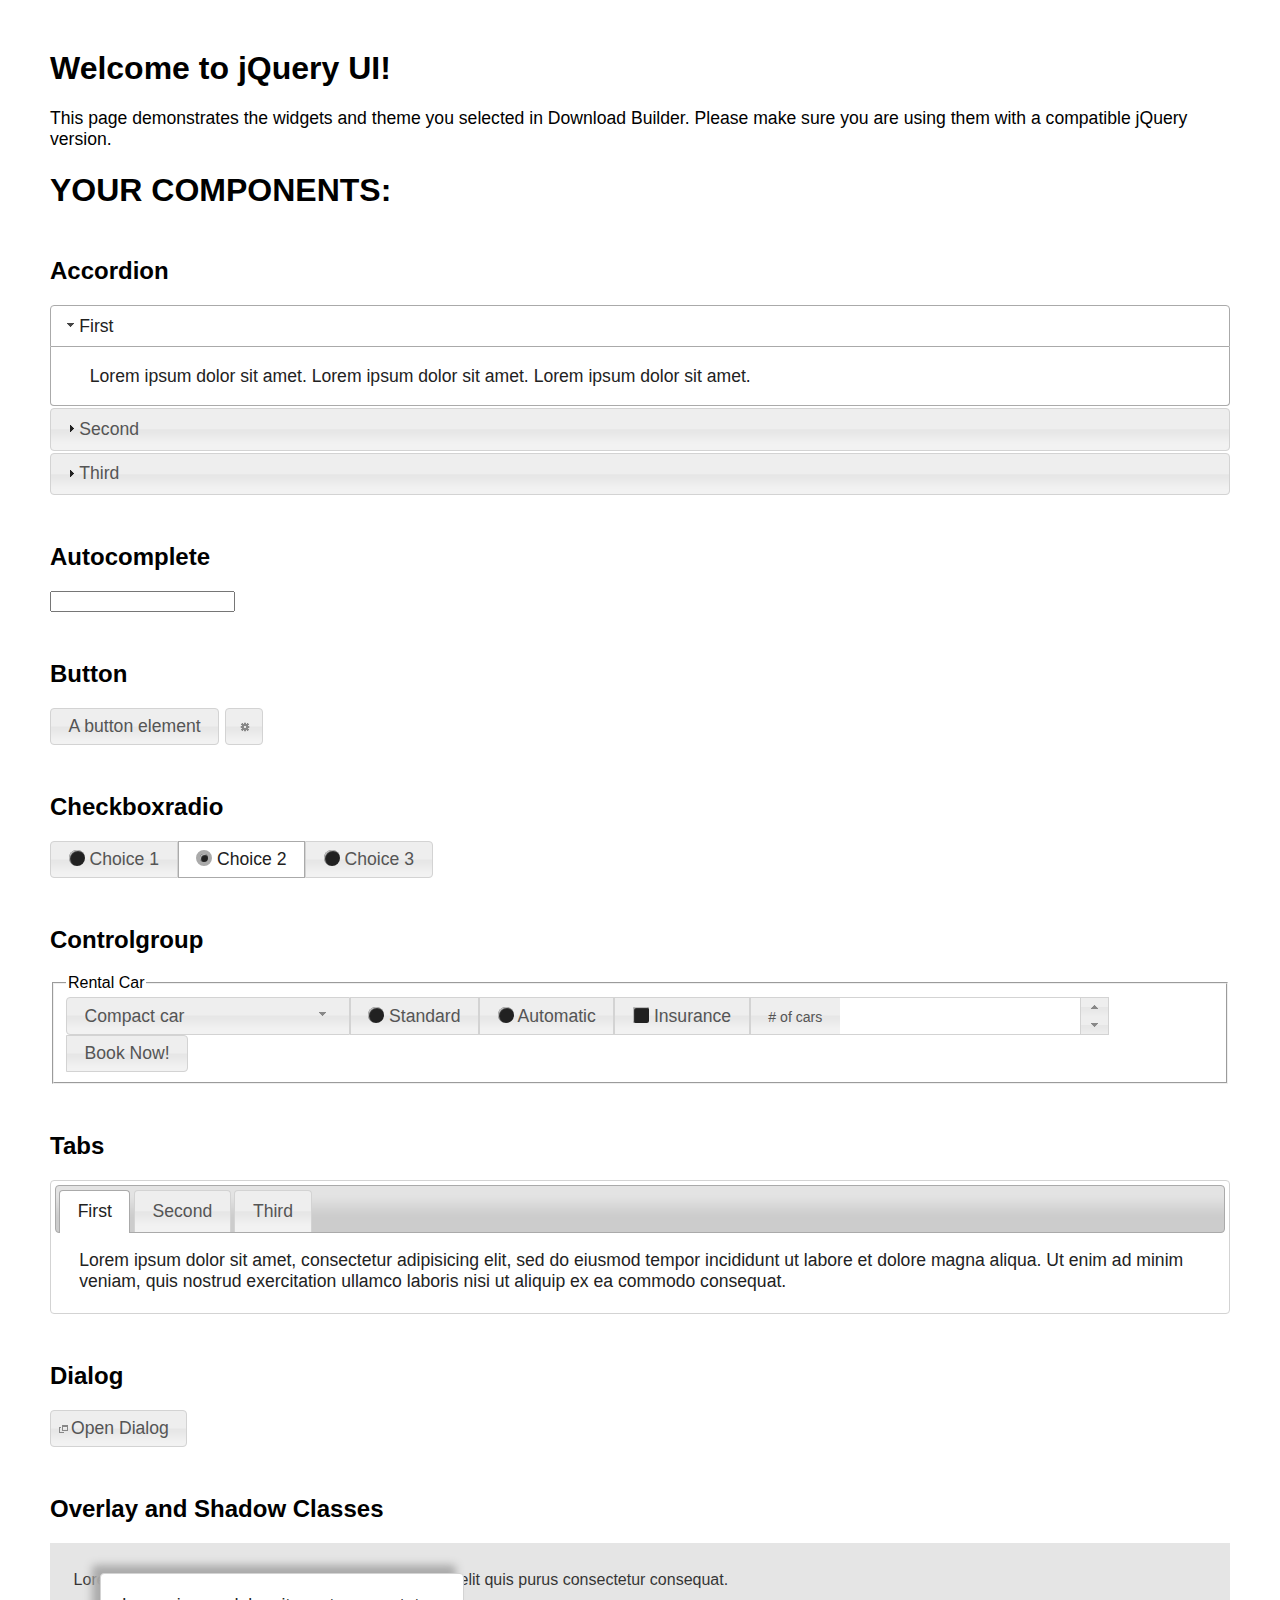
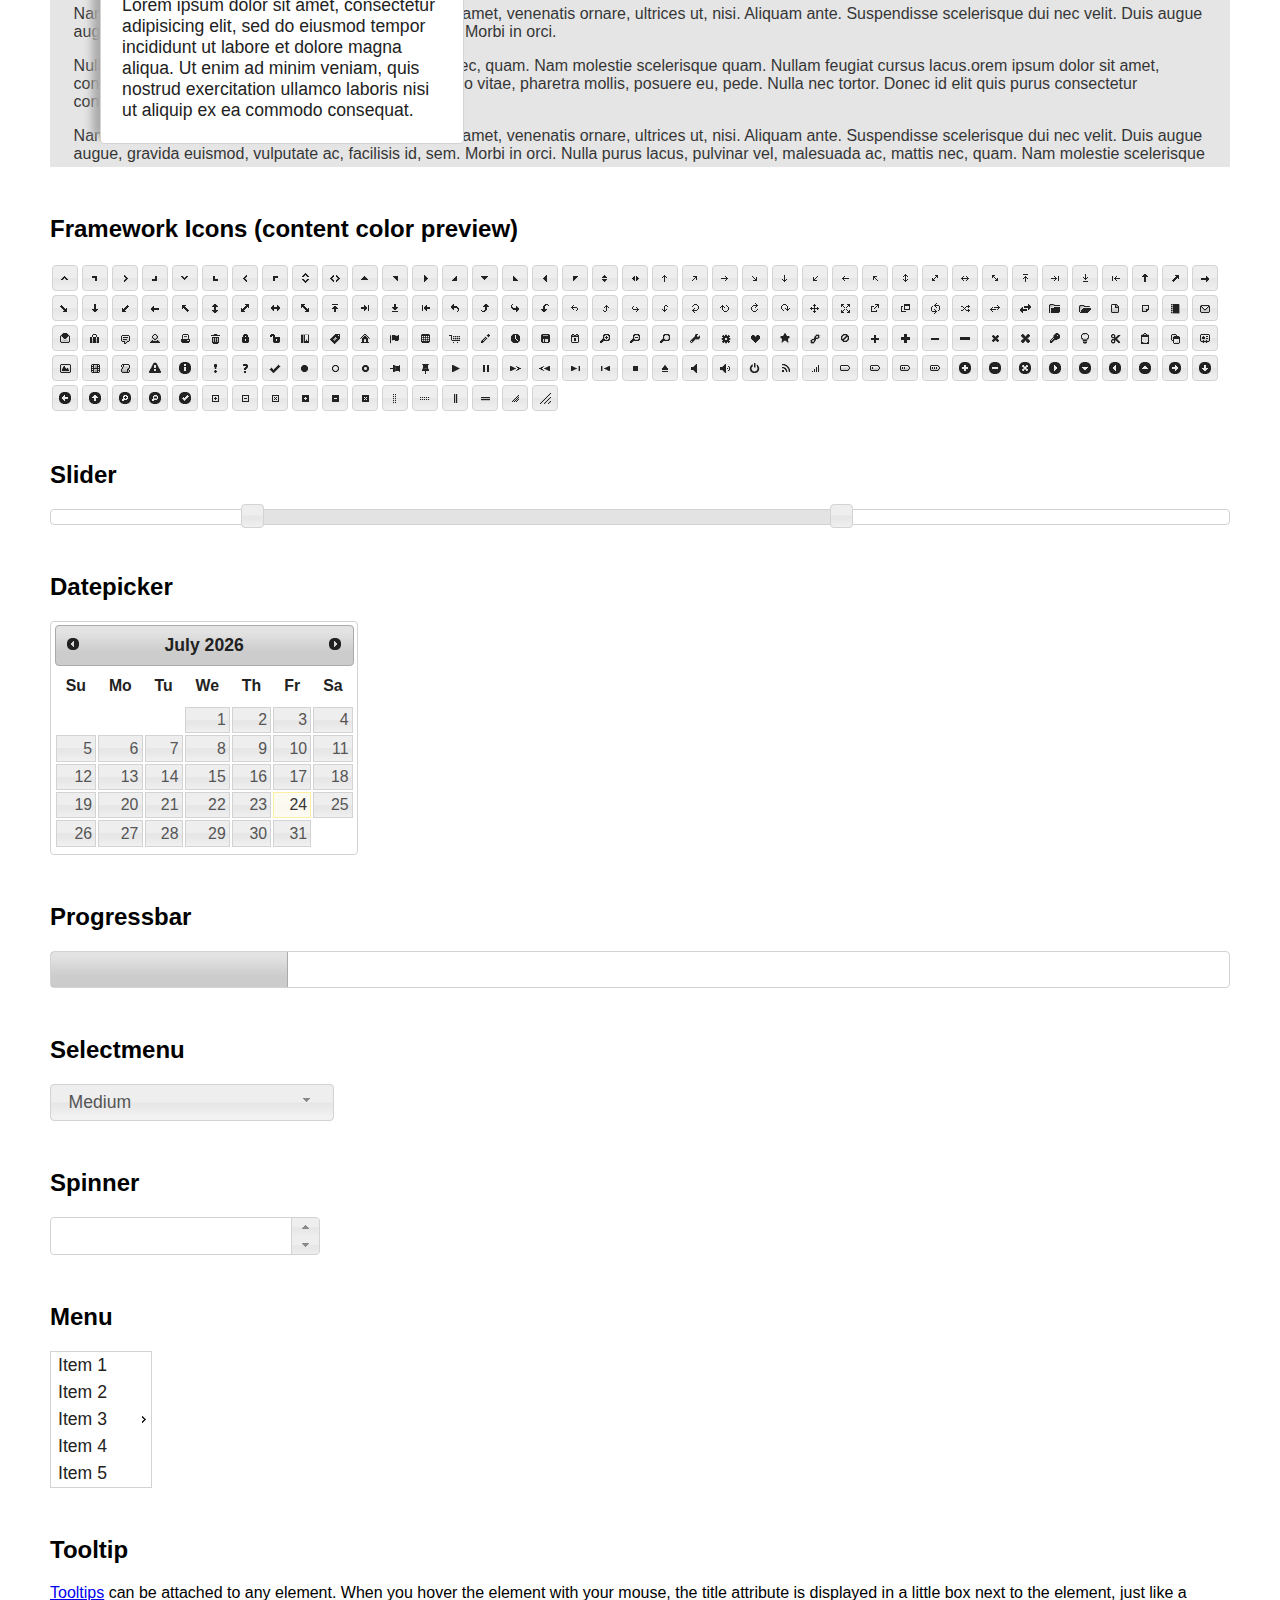
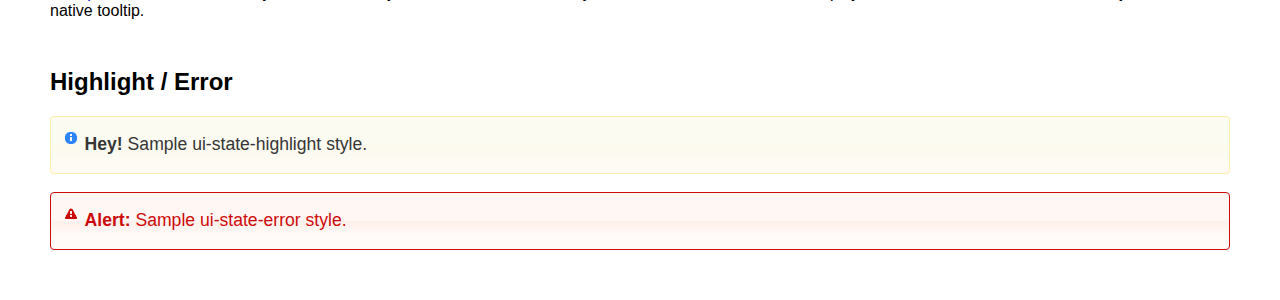
<file: trafika/static/jquery-ui-1.12.1.custom/index.html>
<!doctype html>
<html lang="us">
<head>
	<meta charset="utf-8">
	<title>jQuery UI Example Page</title>
	<link href="jquery-ui.css" rel="stylesheet">
	<style>
	body{
		font-family: "Trebuchet MS", sans-serif;
		margin: 50px;
	}
	.demoHeaders {
		margin-top: 2em;
	}
	#dialog-link {
		padding: .4em 1em .4em 20px;
		text-decoration: none;
		position: relative;
	}
	#dialog-link span.ui-icon {
		margin: 0 5px 0 0;
		position: absolute;
		left: .2em;
		top: 50%;
		margin-top: -8px;
	}
	#icons {
		margin: 0;
		padding: 0;
	}
	#icons li {
		margin: 2px;
		position: relative;
		padding: 4px 0;
		cursor: pointer;
		float: left;
		list-style: none;
	}
	#icons span.ui-icon {
		float: left;
		margin: 0 4px;
	}
	.fakewindowcontain .ui-widget-overlay {
		position: absolute;
	}
	select {
		width: 200px;
	}
	</style>
</head>
<body>

<h1>Welcome to jQuery UI!</h1>

<div class="ui-widget">
	<p>This page demonstrates the widgets and theme you selected in Download Builder. Please make sure you are using them with a compatible jQuery version.</p>
</div>

<h1>YOUR COMPONENTS:</h1>


<!-- Accordion -->
<h2 class="demoHeaders">Accordion</h2>
<div id="accordion">
	<h3>First</h3>
	<div>Lorem ipsum dolor sit amet. Lorem ipsum dolor sit amet. Lorem ipsum dolor sit amet.</div>
	<h3>Second</h3>
	<div>Phasellus mattis tincidunt nibh.</div>
	<h3>Third</h3>
	<div>Nam dui erat, auctor a, dignissim quis.</div>
</div>



<!-- Autocomplete -->
<h2 class="demoHeaders">Autocomplete</h2>
<div>
	<input id="autocomplete" title="type &quot;a&quot;">
</div>



<!-- Button -->
<h2 class="demoHeaders">Button</h2>
<button id="button">A button element</button>
<button id="button-icon">An icon-only button</button>



<!-- Checkboxradio -->
<h2 class="demoHeaders">Checkboxradio</h2>
<form style="margin-top: 1em;">
	<div id="radioset">
		<input type="radio" id="radio1" name="radio"><label for="radio1">Choice 1</label>
		<input type="radio" id="radio2" name="radio" checked="checked"><label for="radio2">Choice 2</label>
		<input type="radio" id="radio3" name="radio"><label for="radio3">Choice 3</label>
	</div>
</form>



<!-- Controlgroup -->
<h2 class="demoHeaders">Controlgroup</h2>
<fieldset>
	<legend>Rental Car</legend>
	<div id="controlgroup">
		<select id="car-type">
			<option>Compact car</option>
			<option>Midsize car</option>
			<option>Full size car</option>
			<option>SUV</option>
			<option>Luxury</option>
			<option>Truck</option>
			<option>Van</option>
		</select>
		<label for="transmission-standard">Standard</label>
		<input type="radio" name="transmission" id="transmission-standard">
		<label for="transmission-automatic">Automatic</label>
		<input type="radio" name="transmission" id="transmission-automatic">
		<label for="insurance">Insurance</label>
		<input type="checkbox" name="insurance" id="insurance">
		<label for="horizontal-spinner" class="ui-controlgroup-label"># of cars</label>
		<input id="horizontal-spinner" class="ui-spinner-input">
		<button>Book Now!</button>
	</div>
</fieldset>



<!-- Tabs -->
<h2 class="demoHeaders">Tabs</h2>
<div id="tabs">
	<ul>
		<li><a href="#tabs-1">First</a></li>
		<li><a href="#tabs-2">Second</a></li>
		<li><a href="#tabs-3">Third</a></li>
	</ul>
	<div id="tabs-1">Lorem ipsum dolor sit amet, consectetur adipisicing elit, sed do eiusmod tempor incididunt ut labore et dolore magna aliqua. Ut enim ad minim veniam, quis nostrud exercitation ullamco laboris nisi ut aliquip ex ea commodo consequat.</div>
	<div id="tabs-2">Phasellus mattis tincidunt nibh. Cras orci urna, blandit id, pretium vel, aliquet ornare, felis. Maecenas scelerisque sem non nisl. Fusce sed lorem in enim dictum bibendum.</div>
	<div id="tabs-3">Nam dui erat, auctor a, dignissim quis, sollicitudin eu, felis. Pellentesque nisi urna, interdum eget, sagittis et, consequat vestibulum, lacus. Mauris porttitor ullamcorper augue.</div>
</div>



<h2 class="demoHeaders">Dialog</h2>
<p>
	<button id="dialog-link" class="ui-button ui-corner-all ui-widget">
		<span class="ui-icon ui-icon-newwin"></span>Open Dialog
	</button>
</p>

<h2 class="demoHeaders">Overlay and Shadow Classes</h2>
<div style="position: relative; width: 96%; height: 200px; padding:1% 2%; overflow:hidden;" class="fakewindowcontain">
	<p>Lorem ipsum dolor sit amet,  Nulla nec tortor. Donec id elit quis purus consectetur consequat. </p><p>Nam congue semper tellus. Sed erat dolor, dapibus sit amet, venenatis ornare, ultrices ut, nisi. Aliquam ante. Suspendisse scelerisque dui nec velit. Duis augue augue, gravida euismod, vulputate ac, facilisis id, sem. Morbi in orci. </p><p>Nulla purus lacus, pulvinar vel, malesuada ac, mattis nec, quam. Nam molestie scelerisque quam. Nullam feugiat cursus lacus.orem ipsum dolor sit amet, consectetur adipiscing elit. Donec libero risus, commodo vitae, pharetra mollis, posuere eu, pede. Nulla nec tortor. Donec id elit quis purus consectetur consequat. </p><p>Nam congue semper tellus. Sed erat dolor, dapibus sit amet, venenatis ornare, ultrices ut, nisi. Aliquam ante. Suspendisse scelerisque dui nec velit. Duis augue augue, gravida euismod, vulputate ac, facilisis id, sem. Morbi in orci. Nulla purus lacus, pulvinar vel, malesuada ac, mattis nec, quam. Nam molestie scelerisque quam. </p><p>Nullam feugiat cursus lacus.orem ipsum dolor sit amet, consectetur adipiscing elit. Donec libero risus, commodo vitae, pharetra mollis, posuere eu, pede. Nulla nec tortor. Donec id elit quis purus consectetur consequat. Nam congue semper tellus. Sed erat dolor, dapibus sit amet, venenatis ornare, ultrices ut, nisi. Aliquam ante. </p><p>Suspendisse scelerisque dui nec velit. Duis augue augue, gravida euismod, vulputate ac, facilisis id, sem. Morbi in orci. Nulla purus lacus, pulvinar vel, malesuada ac, mattis nec, quam. Nam molestie scelerisque quam. Nullam feugiat cursus lacus.orem ipsum dolor sit amet, consectetur adipiscing elit. Donec libero risus, commodo vitae, pharetra mollis, posuere eu, pede. Nulla nec tortor. Donec id elit quis purus consectetur consequat. Nam congue semper tellus. Sed erat dolor, dapibus sit amet, venenatis ornare, ultrices ut, nisi. </p>

	<!-- ui-dialog -->
	<div class="ui-widget-overlay ui-front"></div>
	<div style="position: absolute; width: 320px; left: 50px; top: 30px; padding: 1.2em" class="ui-widget ui-front ui-widget-content ui-corner-all ui-widget-shadow">
		Lorem ipsum dolor sit amet, consectetur adipisicing elit, sed do eiusmod tempor incididunt ut labore et dolore magna aliqua. Ut enim ad minim veniam, quis nostrud exercitation ullamco laboris nisi ut aliquip ex ea commodo consequat.
	</div>

</div>

<!-- ui-dialog -->
<div id="dialog" title="Dialog Title">
	<p>Lorem ipsum dolor sit amet, consectetur adipisicing elit, sed do eiusmod tempor incididunt ut labore et dolore magna aliqua. Ut enim ad minim veniam, quis nostrud exercitation ullamco laboris nisi ut aliquip ex ea commodo consequat.</p>
</div>



<h2 class="demoHeaders">Framework Icons (content color preview)</h2>
<ul id="icons" class="ui-widget ui-helper-clearfix">
	<li class="ui-state-default ui-corner-all" title=".ui-icon-caret-1-n"><span class="ui-icon ui-icon-caret-1-n"></span></li>
	<li class="ui-state-default ui-corner-all" title=".ui-icon-caret-1-ne"><span class="ui-icon ui-icon-caret-1-ne"></span></li>
	<li class="ui-state-default ui-corner-all" title=".ui-icon-caret-1-e"><span class="ui-icon ui-icon-caret-1-e"></span></li>
	<li class="ui-state-default ui-corner-all" title=".ui-icon-caret-1-se"><span class="ui-icon ui-icon-caret-1-se"></span></li>
	<li class="ui-state-default ui-corner-all" title=".ui-icon-caret-1-s"><span class="ui-icon ui-icon-caret-1-s"></span></li>
	<li class="ui-state-default ui-corner-all" title=".ui-icon-caret-1-sw"><span class="ui-icon ui-icon-caret-1-sw"></span></li>
	<li class="ui-state-default ui-corner-all" title=".ui-icon-caret-1-w"><span class="ui-icon ui-icon-caret-1-w"></span></li>
	<li class="ui-state-default ui-corner-all" title=".ui-icon-caret-1-nw"><span class="ui-icon ui-icon-caret-1-nw"></span></li>
	<li class="ui-state-default ui-corner-all" title=".ui-icon-caret-2-n-s"><span class="ui-icon ui-icon-caret-2-n-s"></span></li>
	<li class="ui-state-default ui-corner-all" title=".ui-icon-caret-2-e-w"><span class="ui-icon ui-icon-caret-2-e-w"></span></li>
	<li class="ui-state-default ui-corner-all" title=".ui-icon-triangle-1-n"><span class="ui-icon ui-icon-triangle-1-n"></span></li>
	<li class="ui-state-default ui-corner-all" title=".ui-icon-triangle-1-ne"><span class="ui-icon ui-icon-triangle-1-ne"></span></li>
	<li class="ui-state-default ui-corner-all" title=".ui-icon-triangle-1-e"><span class="ui-icon ui-icon-triangle-1-e"></span></li>
	<li class="ui-state-default ui-corner-all" title=".ui-icon-triangle-1-se"><span class="ui-icon ui-icon-triangle-1-se"></span></li>
	<li class="ui-state-default ui-corner-all" title=".ui-icon-triangle-1-s"><span class="ui-icon ui-icon-triangle-1-s"></span></li>
	<li class="ui-state-default ui-corner-all" title=".ui-icon-triangle-1-sw"><span class="ui-icon ui-icon-triangle-1-sw"></span></li>
	<li class="ui-state-default ui-corner-all" title=".ui-icon-triangle-1-w"><span class="ui-icon ui-icon-triangle-1-w"></span></li>
	<li class="ui-state-default ui-corner-all" title=".ui-icon-triangle-1-nw"><span class="ui-icon ui-icon-triangle-1-nw"></span></li>
	<li class="ui-state-default ui-corner-all" title=".ui-icon-triangle-2-n-s"><span class="ui-icon ui-icon-triangle-2-n-s"></span></li>
	<li class="ui-state-default ui-corner-all" title=".ui-icon-triangle-2-e-w"><span class="ui-icon ui-icon-triangle-2-e-w"></span></li>
	<li class="ui-state-default ui-corner-all" title=".ui-icon-arrow-1-n"><span class="ui-icon ui-icon-arrow-1-n"></span></li>
	<li class="ui-state-default ui-corner-all" title=".ui-icon-arrow-1-ne"><span class="ui-icon ui-icon-arrow-1-ne"></span></li>
	<li class="ui-state-default ui-corner-all" title=".ui-icon-arrow-1-e"><span class="ui-icon ui-icon-arrow-1-e"></span></li>
	<li class="ui-state-default ui-corner-all" title=".ui-icon-arrow-1-se"><span class="ui-icon ui-icon-arrow-1-se"></span></li>
	<li class="ui-state-default ui-corner-all" title=".ui-icon-arrow-1-s"><span class="ui-icon ui-icon-arrow-1-s"></span></li>
	<li class="ui-state-default ui-corner-all" title=".ui-icon-arrow-1-sw"><span class="ui-icon ui-icon-arrow-1-sw"></span></li>
	<li class="ui-state-default ui-corner-all" title=".ui-icon-arrow-1-w"><span class="ui-icon ui-icon-arrow-1-w"></span></li>
	<li class="ui-state-default ui-corner-all" title=".ui-icon-arrow-1-nw"><span class="ui-icon ui-icon-arrow-1-nw"></span></li>
	<li class="ui-state-default ui-corner-all" title=".ui-icon-arrow-2-n-s"><span class="ui-icon ui-icon-arrow-2-n-s"></span></li>
	<li class="ui-state-default ui-corner-all" title=".ui-icon-arrow-2-ne-sw"><span class="ui-icon ui-icon-arrow-2-ne-sw"></span></li>
	<li class="ui-state-default ui-corner-all" title=".ui-icon-arrow-2-e-w"><span class="ui-icon ui-icon-arrow-2-e-w"></span></li>
	<li class="ui-state-default ui-corner-all" title=".ui-icon-arrow-2-se-nw"><span class="ui-icon ui-icon-arrow-2-se-nw"></span></li>
	<li class="ui-state-default ui-corner-all" title=".ui-icon-arrowstop-1-n"><span class="ui-icon ui-icon-arrowstop-1-n"></span></li>
	<li class="ui-state-default ui-corner-all" title=".ui-icon-arrowstop-1-e"><span class="ui-icon ui-icon-arrowstop-1-e"></span></li>
	<li class="ui-state-default ui-corner-all" title=".ui-icon-arrowstop-1-s"><span class="ui-icon ui-icon-arrowstop-1-s"></span></li>
	<li class="ui-state-default ui-corner-all" title=".ui-icon-arrowstop-1-w"><span class="ui-icon ui-icon-arrowstop-1-w"></span></li>
	<li class="ui-state-default ui-corner-all" title=".ui-icon-arrowthick-1-n"><span class="ui-icon ui-icon-arrowthick-1-n"></span></li>
	<li class="ui-state-default ui-corner-all" title=".ui-icon-arrowthick-1-ne"><span class="ui-icon ui-icon-arrowthick-1-ne"></span></li>
	<li class="ui-state-default ui-corner-all" title=".ui-icon-arrowthick-1-e"><span class="ui-icon ui-icon-arrowthick-1-e"></span></li>
	<li class="ui-state-default ui-corner-all" title=".ui-icon-arrowthick-1-se"><span class="ui-icon ui-icon-arrowthick-1-se"></span></li>
	<li class="ui-state-default ui-corner-all" title=".ui-icon-arrowthick-1-s"><span class="ui-icon ui-icon-arrowthick-1-s"></span></li>
	<li class="ui-state-default ui-corner-all" title=".ui-icon-arrowthick-1-sw"><span class="ui-icon ui-icon-arrowthick-1-sw"></span></li>
	<li class="ui-state-default ui-corner-all" title=".ui-icon-arrowthick-1-w"><span class="ui-icon ui-icon-arrowthick-1-w"></span></li>
	<li class="ui-state-default ui-corner-all" title=".ui-icon-arrowthick-1-nw"><span class="ui-icon ui-icon-arrowthick-1-nw"></span></li>
	<li class="ui-state-default ui-corner-all" title=".ui-icon-arrowthick-2-n-s"><span class="ui-icon ui-icon-arrowthick-2-n-s"></span></li>
	<li class="ui-state-default ui-corner-all" title=".ui-icon-arrowthick-2-ne-sw"><span class="ui-icon ui-icon-arrowthick-2-ne-sw"></span></li>
	<li class="ui-state-default ui-corner-all" title=".ui-icon-arrowthick-2-e-w"><span class="ui-icon ui-icon-arrowthick-2-e-w"></span></li>
	<li class="ui-state-default ui-corner-all" title=".ui-icon-arrowthick-2-se-nw"><span class="ui-icon ui-icon-arrowthick-2-se-nw"></span></li>
	<li class="ui-state-default ui-corner-all" title=".ui-icon-arrowthickstop-1-n"><span class="ui-icon ui-icon-arrowthickstop-1-n"></span></li>
	<li class="ui-state-default ui-corner-all" title=".ui-icon-arrowthickstop-1-e"><span class="ui-icon ui-icon-arrowthickstop-1-e"></span></li>
	<li class="ui-state-default ui-corner-all" title=".ui-icon-arrowthickstop-1-s"><span class="ui-icon ui-icon-arrowthickstop-1-s"></span></li>
	<li class="ui-state-default ui-corner-all" title=".ui-icon-arrowthickstop-1-w"><span class="ui-icon ui-icon-arrowthickstop-1-w"></span></li>
	<li class="ui-state-default ui-corner-all" title=".ui-icon-arrowreturnthick-1-w"><span class="ui-icon ui-icon-arrowreturnthick-1-w"></span></li>
	<li class="ui-state-default ui-corner-all" title=".ui-icon-arrowreturnthick-1-n"><span class="ui-icon ui-icon-arrowreturnthick-1-n"></span></li>
	<li class="ui-state-default ui-corner-all" title=".ui-icon-arrowreturnthick-1-e"><span class="ui-icon ui-icon-arrowreturnthick-1-e"></span></li>
	<li class="ui-state-default ui-corner-all" title=".ui-icon-arrowreturnthick-1-s"><span class="ui-icon ui-icon-arrowreturnthick-1-s"></span></li>
	<li class="ui-state-default ui-corner-all" title=".ui-icon-arrowreturn-1-w"><span class="ui-icon ui-icon-arrowreturn-1-w"></span></li>
	<li class="ui-state-default ui-corner-all" title=".ui-icon-arrowreturn-1-n"><span class="ui-icon ui-icon-arrowreturn-1-n"></span></li>
	<li class="ui-state-default ui-corner-all" title=".ui-icon-arrowreturn-1-e"><span class="ui-icon ui-icon-arrowreturn-1-e"></span></li>
	<li class="ui-state-default ui-corner-all" title=".ui-icon-arrowreturn-1-s"><span class="ui-icon ui-icon-arrowreturn-1-s"></span></li>
	<li class="ui-state-default ui-corner-all" title=".ui-icon-arrowrefresh-1-w"><span class="ui-icon ui-icon-arrowrefresh-1-w"></span></li>
	<li class="ui-state-default ui-corner-all" title=".ui-icon-arrowrefresh-1-n"><span class="ui-icon ui-icon-arrowrefresh-1-n"></span></li>
	<li class="ui-state-default ui-corner-all" title=".ui-icon-arrowrefresh-1-e"><span class="ui-icon ui-icon-arrowrefresh-1-e"></span></li>
	<li class="ui-state-default ui-corner-all" title=".ui-icon-arrowrefresh-1-s"><span class="ui-icon ui-icon-arrowrefresh-1-s"></span></li>
	<li class="ui-state-default ui-corner-all" title=".ui-icon-arrow-4"><span class="ui-icon ui-icon-arrow-4"></span></li>
	<li class="ui-state-default ui-corner-all" title=".ui-icon-arrow-4-diag"><span class="ui-icon ui-icon-arrow-4-diag"></span></li>
	<li class="ui-state-default ui-corner-all" title=".ui-icon-extlink"><span class="ui-icon ui-icon-extlink"></span></li>
	<li class="ui-state-default ui-corner-all" title=".ui-icon-newwin"><span class="ui-icon ui-icon-newwin"></span></li>
	<li class="ui-state-default ui-corner-all" title=".ui-icon-refresh"><span class="ui-icon ui-icon-refresh"></span></li>
	<li class="ui-state-default ui-corner-all" title=".ui-icon-shuffle"><span class="ui-icon ui-icon-shuffle"></span></li>
	<li class="ui-state-default ui-corner-all" title=".ui-icon-transfer-e-w"><span class="ui-icon ui-icon-transfer-e-w"></span></li>
	<li class="ui-state-default ui-corner-all" title=".ui-icon-transferthick-e-w"><span class="ui-icon ui-icon-transferthick-e-w"></span></li>
	<li class="ui-state-default ui-corner-all" title=".ui-icon-folder-collapsed"><span class="ui-icon ui-icon-folder-collapsed"></span></li>
	<li class="ui-state-default ui-corner-all" title=".ui-icon-folder-open"><span class="ui-icon ui-icon-folder-open"></span></li>
	<li class="ui-state-default ui-corner-all" title=".ui-icon-document"><span class="ui-icon ui-icon-document"></span></li>
	<li class="ui-state-default ui-corner-all" title=".ui-icon-document-b"><span class="ui-icon ui-icon-document-b"></span></li>
	<li class="ui-state-default ui-corner-all" title=".ui-icon-note"><span class="ui-icon ui-icon-note"></span></li>
	<li class="ui-state-default ui-corner-all" title=".ui-icon-mail-closed"><span class="ui-icon ui-icon-mail-closed"></span></li>
	<li class="ui-state-default ui-corner-all" title=".ui-icon-mail-open"><span class="ui-icon ui-icon-mail-open"></span></li>
	<li class="ui-state-default ui-corner-all" title=".ui-icon-suitcase"><span class="ui-icon ui-icon-suitcase"></span></li>
	<li class="ui-state-default ui-corner-all" title=".ui-icon-comment"><span class="ui-icon ui-icon-comment"></span></li>
	<li class="ui-state-default ui-corner-all" title=".ui-icon-person"><span class="ui-icon ui-icon-person"></span></li>
	<li class="ui-state-default ui-corner-all" title=".ui-icon-print"><span class="ui-icon ui-icon-print"></span></li>
	<li class="ui-state-default ui-corner-all" title=".ui-icon-trash"><span class="ui-icon ui-icon-trash"></span></li>
	<li class="ui-state-default ui-corner-all" title=".ui-icon-locked"><span class="ui-icon ui-icon-locked"></span></li>
	<li class="ui-state-default ui-corner-all" title=".ui-icon-unlocked"><span class="ui-icon ui-icon-unlocked"></span></li>
	<li class="ui-state-default ui-corner-all" title=".ui-icon-bookmark"><span class="ui-icon ui-icon-bookmark"></span></li>
	<li class="ui-state-default ui-corner-all" title=".ui-icon-tag"><span class="ui-icon ui-icon-tag"></span></li>
	<li class="ui-state-default ui-corner-all" title=".ui-icon-home"><span class="ui-icon ui-icon-home"></span></li>
	<li class="ui-state-default ui-corner-all" title=".ui-icon-flag"><span class="ui-icon ui-icon-flag"></span></li>
	<li class="ui-state-default ui-corner-all" title=".ui-icon-calculator"><span class="ui-icon ui-icon-calculator"></span></li>
	<li class="ui-state-default ui-corner-all" title=".ui-icon-cart"><span class="ui-icon ui-icon-cart"></span></li>
	<li class="ui-state-default ui-corner-all" title=".ui-icon-pencil"><span class="ui-icon ui-icon-pencil"></span></li>
	<li class="ui-state-default ui-corner-all" title=".ui-icon-clock"><span class="ui-icon ui-icon-clock"></span></li>
	<li class="ui-state-default ui-corner-all" title=".ui-icon-disk"><span class="ui-icon ui-icon-disk"></span></li>
	<li class="ui-state-default ui-corner-all" title=".ui-icon-calendar"><span class="ui-icon ui-icon-calendar"></span></li>
	<li class="ui-state-default ui-corner-all" title=".ui-icon-zoomin"><span class="ui-icon ui-icon-zoomin"></span></li>
	<li class="ui-state-default ui-corner-all" title=".ui-icon-zoomout"><span class="ui-icon ui-icon-zoomout"></span></li>
	<li class="ui-state-default ui-corner-all" title=".ui-icon-search"><span class="ui-icon ui-icon-search"></span></li>
	<li class="ui-state-default ui-corner-all" title=".ui-icon-wrench"><span class="ui-icon ui-icon-wrench"></span></li>
	<li class="ui-state-default ui-corner-all" title=".ui-icon-gear"><span class="ui-icon ui-icon-gear"></span></li>
	<li class="ui-state-default ui-corner-all" title=".ui-icon-heart"><span class="ui-icon ui-icon-heart"></span></li>
	<li class="ui-state-default ui-corner-all" title=".ui-icon-star"><span class="ui-icon ui-icon-star"></span></li>
	<li class="ui-state-default ui-corner-all" title=".ui-icon-link"><span class="ui-icon ui-icon-link"></span></li>
	<li class="ui-state-default ui-corner-all" title=".ui-icon-cancel"><span class="ui-icon ui-icon-cancel"></span></li>
	<li class="ui-state-default ui-corner-all" title=".ui-icon-plus"><span class="ui-icon ui-icon-plus"></span></li>
	<li class="ui-state-default ui-corner-all" title=".ui-icon-plusthick"><span class="ui-icon ui-icon-plusthick"></span></li>
	<li class="ui-state-default ui-corner-all" title=".ui-icon-minus"><span class="ui-icon ui-icon-minus"></span></li>
	<li class="ui-state-default ui-corner-all" title=".ui-icon-minusthick"><span class="ui-icon ui-icon-minusthick"></span></li>
	<li class="ui-state-default ui-corner-all" title=".ui-icon-close"><span class="ui-icon ui-icon-close"></span></li>
	<li class="ui-state-default ui-corner-all" title=".ui-icon-closethick"><span class="ui-icon ui-icon-closethick"></span></li>
	<li class="ui-state-default ui-corner-all" title=".ui-icon-key"><span class="ui-icon ui-icon-key"></span></li>
	<li class="ui-state-default ui-corner-all" title=".ui-icon-lightbulb"><span class="ui-icon ui-icon-lightbulb"></span></li>
	<li class="ui-state-default ui-corner-all" title=".ui-icon-scissors"><span class="ui-icon ui-icon-scissors"></span></li>
	<li class="ui-state-default ui-corner-all" title=".ui-icon-clipboard"><span class="ui-icon ui-icon-clipboard"></span></li>
	<li class="ui-state-default ui-corner-all" title=".ui-icon-copy"><span class="ui-icon ui-icon-copy"></span></li>
	<li class="ui-state-default ui-corner-all" title=".ui-icon-contact"><span class="ui-icon ui-icon-contact"></span></li>
	<li class="ui-state-default ui-corner-all" title=".ui-icon-image"><span class="ui-icon ui-icon-image"></span></li>
	<li class="ui-state-default ui-corner-all" title=".ui-icon-video"><span class="ui-icon ui-icon-video"></span></li>
	<li class="ui-state-default ui-corner-all" title=".ui-icon-script"><span class="ui-icon ui-icon-script"></span></li>
	<li class="ui-state-default ui-corner-all" title=".ui-icon-alert"><span class="ui-icon ui-icon-alert"></span></li>
	<li class="ui-state-default ui-corner-all" title=".ui-icon-info"><span class="ui-icon ui-icon-info"></span></li>
	<li class="ui-state-default ui-corner-all" title=".ui-icon-notice"><span class="ui-icon ui-icon-notice"></span></li>
	<li class="ui-state-default ui-corner-all" title=".ui-icon-help"><span class="ui-icon ui-icon-help"></span></li>
	<li class="ui-state-default ui-corner-all" title=".ui-icon-check"><span class="ui-icon ui-icon-check"></span></li>
	<li class="ui-state-default ui-corner-all" title=".ui-icon-bullet"><span class="ui-icon ui-icon-bullet"></span></li>
	<li class="ui-state-default ui-corner-all" title=".ui-icon-radio-off"><span class="ui-icon ui-icon-radio-off"></span></li>
	<li class="ui-state-default ui-corner-all" title=".ui-icon-radio-on"><span class="ui-icon ui-icon-radio-on"></span></li>
	<li class="ui-state-default ui-corner-all" title=".ui-icon-pin-w"><span class="ui-icon ui-icon-pin-w"></span></li>
	<li class="ui-state-default ui-corner-all" title=".ui-icon-pin-s"><span class="ui-icon ui-icon-pin-s"></span></li>
	<li class="ui-state-default ui-corner-all" title=".ui-icon-play"><span class="ui-icon ui-icon-play"></span></li>
	<li class="ui-state-default ui-corner-all" title=".ui-icon-pause"><span class="ui-icon ui-icon-pause"></span></li>
	<li class="ui-state-default ui-corner-all" title=".ui-icon-seek-next"><span class="ui-icon ui-icon-seek-next"></span></li>
	<li class="ui-state-default ui-corner-all" title=".ui-icon-seek-prev"><span class="ui-icon ui-icon-seek-prev"></span></li>
	<li class="ui-state-default ui-corner-all" title=".ui-icon-seek-end"><span class="ui-icon ui-icon-seek-end"></span></li>
	<li class="ui-state-default ui-corner-all" title=".ui-icon-seek-first"><span class="ui-icon ui-icon-seek-first"></span></li>
	<li class="ui-state-default ui-corner-all" title=".ui-icon-stop"><span class="ui-icon ui-icon-stop"></span></li>
	<li class="ui-state-default ui-corner-all" title=".ui-icon-eject"><span class="ui-icon ui-icon-eject"></span></li>
	<li class="ui-state-default ui-corner-all" title=".ui-icon-volume-off"><span class="ui-icon ui-icon-volume-off"></span></li>
	<li class="ui-state-default ui-corner-all" title=".ui-icon-volume-on"><span class="ui-icon ui-icon-volume-on"></span></li>
	<li class="ui-state-default ui-corner-all" title=".ui-icon-power"><span class="ui-icon ui-icon-power"></span></li>
	<li class="ui-state-default ui-corner-all" title=".ui-icon-signal-diag"><span class="ui-icon ui-icon-signal-diag"></span></li>
	<li class="ui-state-default ui-corner-all" title=".ui-icon-signal"><span class="ui-icon ui-icon-signal"></span></li>
	<li class="ui-state-default ui-corner-all" title=".ui-icon-battery-0"><span class="ui-icon ui-icon-battery-0"></span></li>
	<li class="ui-state-default ui-corner-all" title=".ui-icon-battery-1"><span class="ui-icon ui-icon-battery-1"></span></li>
	<li class="ui-state-default ui-corner-all" title=".ui-icon-battery-2"><span class="ui-icon ui-icon-battery-2"></span></li>
	<li class="ui-state-default ui-corner-all" title=".ui-icon-battery-3"><span class="ui-icon ui-icon-battery-3"></span></li>
	<li class="ui-state-default ui-corner-all" title=".ui-icon-circle-plus"><span class="ui-icon ui-icon-circle-plus"></span></li>
	<li class="ui-state-default ui-corner-all" title=".ui-icon-circle-minus"><span class="ui-icon ui-icon-circle-minus"></span></li>
	<li class="ui-state-default ui-corner-all" title=".ui-icon-circle-close"><span class="ui-icon ui-icon-circle-close"></span></li>
	<li class="ui-state-default ui-corner-all" title=".ui-icon-circle-triangle-e"><span class="ui-icon ui-icon-circle-triangle-e"></span></li>
	<li class="ui-state-default ui-corner-all" title=".ui-icon-circle-triangle-s"><span class="ui-icon ui-icon-circle-triangle-s"></span></li>
	<li class="ui-state-default ui-corner-all" title=".ui-icon-circle-triangle-w"><span class="ui-icon ui-icon-circle-triangle-w"></span></li>
	<li class="ui-state-default ui-corner-all" title=".ui-icon-circle-triangle-n"><span class="ui-icon ui-icon-circle-triangle-n"></span></li>
	<li class="ui-state-default ui-corner-all" title=".ui-icon-circle-arrow-e"><span class="ui-icon ui-icon-circle-arrow-e"></span></li>
	<li class="ui-state-default ui-corner-all" title=".ui-icon-circle-arrow-s"><span class="ui-icon ui-icon-circle-arrow-s"></span></li>
	<li class="ui-state-default ui-corner-all" title=".ui-icon-circle-arrow-w"><span class="ui-icon ui-icon-circle-arrow-w"></span></li>
	<li class="ui-state-default ui-corner-all" title=".ui-icon-circle-arrow-n"><span class="ui-icon ui-icon-circle-arrow-n"></span></li>
	<li class="ui-state-default ui-corner-all" title=".ui-icon-circle-zoomin"><span class="ui-icon ui-icon-circle-zoomin"></span></li>
	<li class="ui-state-default ui-corner-all" title=".ui-icon-circle-zoomout"><span class="ui-icon ui-icon-circle-zoomout"></span></li>
	<li class="ui-state-default ui-corner-all" title=".ui-icon-circle-check"><span class="ui-icon ui-icon-circle-check"></span></li>
	<li class="ui-state-default ui-corner-all" title=".ui-icon-circlesmall-plus"><span class="ui-icon ui-icon-circlesmall-plus"></span></li>
	<li class="ui-state-default ui-corner-all" title=".ui-icon-circlesmall-minus"><span class="ui-icon ui-icon-circlesmall-minus"></span></li>
	<li class="ui-state-default ui-corner-all" title=".ui-icon-circlesmall-close"><span class="ui-icon ui-icon-circlesmall-close"></span></li>
	<li class="ui-state-default ui-corner-all" title=".ui-icon-squaresmall-plus"><span class="ui-icon ui-icon-squaresmall-plus"></span></li>
	<li class="ui-state-default ui-corner-all" title=".ui-icon-squaresmall-minus"><span class="ui-icon ui-icon-squaresmall-minus"></span></li>
	<li class="ui-state-default ui-corner-all" title=".ui-icon-squaresmall-close"><span class="ui-icon ui-icon-squaresmall-close"></span></li>
	<li class="ui-state-default ui-corner-all" title=".ui-icon-grip-dotted-vertical"><span class="ui-icon ui-icon-grip-dotted-vertical"></span></li>
	<li class="ui-state-default ui-corner-all" title=".ui-icon-grip-dotted-horizontal"><span class="ui-icon ui-icon-grip-dotted-horizontal"></span></li>
	<li class="ui-state-default ui-corner-all" title=".ui-icon-grip-solid-vertical"><span class="ui-icon ui-icon-grip-solid-vertical"></span></li>
	<li class="ui-state-default ui-corner-all" title=".ui-icon-grip-solid-horizontal"><span class="ui-icon ui-icon-grip-solid-horizontal"></span></li>
	<li class="ui-state-default ui-corner-all" title=".ui-icon-gripsmall-diagonal-se"><span class="ui-icon ui-icon-gripsmall-diagonal-se"></span></li>
	<li class="ui-state-default ui-corner-all" title=".ui-icon-grip-diagonal-se"><span class="ui-icon ui-icon-grip-diagonal-se"></span></li>
</ul>


<!-- Slider -->
<h2 class="demoHeaders">Slider</h2>
<div id="slider"></div>



<!-- Datepicker -->
<h2 class="demoHeaders">Datepicker</h2>
<div id="datepicker"></div>



<!-- Progressbar -->
<h2 class="demoHeaders">Progressbar</h2>
<div id="progressbar"></div>



<!-- Progressbar -->
<h2 class="demoHeaders">Selectmenu</h2>
<select id="selectmenu">
	<option>Slower</option>
	<option>Slow</option>
	<option selected="selected">Medium</option>
	<option>Fast</option>
	<option>Faster</option>
</select>



<!-- Spinner -->
<h2 class="demoHeaders">Spinner</h2>
<input id="spinner">



<!-- Menu -->
<h2 class="demoHeaders">Menu</h2>
<ul style="width:100px;" id="menu">
	<li><div>Item 1</div></li>
	<li><div>Item 2</div></li>
	<li><div>Item 3</div>
		<ul>
			<li><div>Item 3-1</div></li>
			<li><div>Item 3-2</div></li>
			<li><div>Item 3-3</div></li>
			<li><div>Item 3-4</div></li>
			<li><div>Item 3-5</div></li>
		</ul>
	</li>
	<li><div>Item 4</div></li>
	<li><div>Item 5</div></li>
</ul>



<!-- Tooltip -->
<h2 class="demoHeaders">Tooltip</h2>
<p id="tooltip">
	<a href="#" title="That&apos;s what this widget is">Tooltips</a> can be attached to any element. When you hover
the element with your mouse, the title attribute is displayed in a little box next to the element, just like a native tooltip.
</p>


<!-- Highlight / Error -->
<h2 class="demoHeaders">Highlight / Error</h2>
<div class="ui-widget">
	<div class="ui-state-highlight ui-corner-all" style="margin-top: 20px; padding: 0 .7em;">
		<p><span class="ui-icon ui-icon-info" style="float: left; margin-right: .3em;"></span>
		<strong>Hey!</strong> Sample ui-state-highlight style.</p>
	</div>
</div>
<br>
<div class="ui-widget">
	<div class="ui-state-error ui-corner-all" style="padding: 0 .7em;">
		<p><span class="ui-icon ui-icon-alert" style="float: left; margin-right: .3em;"></span>
		<strong>Alert:</strong> Sample ui-state-error style.</p>
	</div>
</div>

<script src="external/jquery/jquery.js"></script>
<script src="jquery-ui.js"></script>
<script>

$( "#accordion" ).accordion();



var availableTags = [
	"ActionScript",
	"AppleScript",
	"Asp",
	"BASIC",
	"C",
	"C++",
	"Clojure",
	"COBOL",
	"ColdFusion",
	"Erlang",
	"Fortran",
	"Groovy",
	"Haskell",
	"Java",
	"JavaScript",
	"Lisp",
	"Perl",
	"PHP",
	"Python",
	"Ruby",
	"Scala",
	"Scheme"
];
$( "#autocomplete" ).autocomplete({
	source: availableTags
});



$( "#button" ).button();
$( "#button-icon" ).button({
	icon: "ui-icon-gear",
	showLabel: false
});



$( "#radioset" ).buttonset();



$( "#controlgroup" ).controlgroup();



$( "#tabs" ).tabs();



$( "#dialog" ).dialog({
	autoOpen: false,
	width: 400,
	buttons: [
		{
			text: "Ok",
			click: function() {
				$( this ).dialog( "close" );
			}
		},
		{
			text: "Cancel",
			click: function() {
				$( this ).dialog( "close" );
			}
		}
	]
});

// Link to open the dialog
$( "#dialog-link" ).click(function( event ) {
	$( "#dialog" ).dialog( "open" );
	event.preventDefault();
});



$( "#datepicker" ).datepicker({
	inline: true
});



$( "#slider" ).slider({
	range: true,
	values: [ 17, 67 ]
});



$( "#progressbar" ).progressbar({
	value: 20
});



$( "#spinner" ).spinner();



$( "#menu" ).menu();



$( "#tooltip" ).tooltip();



$( "#selectmenu" ).selectmenu();


// Hover states on the static widgets
$( "#dialog-link, #icons li" ).hover(
	function() {
		$( this ).addClass( "ui-state-hover" );
	},
	function() {
		$( this ).removeClass( "ui-state-hover" );
	}
);
</script>
</body>
</html>
</file>
